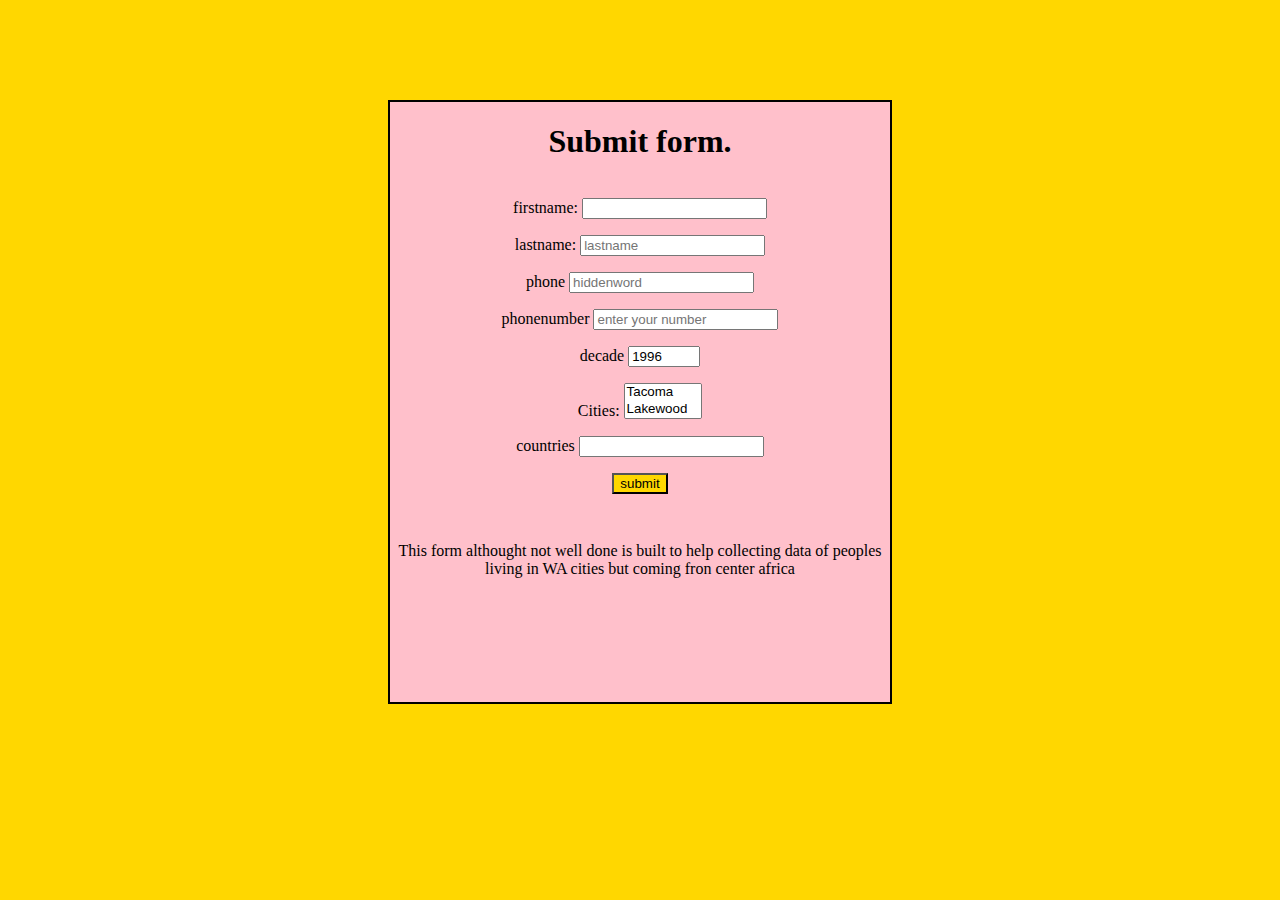
<file: index.html>
<!DOCTYPE html>
<html lang="en">
<head>
    <meta charset="UTF-8">
    <meta name="viewport" content="width=device-width, initial-scale=1.0">
    <title>DOMSBA</title>
    <link rel="stylesheet" href="./style/style.css">
    <script defer src="./script/script.js"></script>
</head>
<body>
    

        <main>
                <div id="container">
                    <h1> Submit form.

                    </h1>
                    
                         <form action="https://httpbin.org/get" method="get">
                        <p>
                            <label for="firstname">firstname:</label>
                            <input title="firstname" type="text" name="firstname" id="firstname">
                        </p>
                        <p>
                            <label for="lastname">lastname:</label>
                            <input type="text" name="lastname" id="lastname" placeholder="lastname">
                        </p>
                        <p>
                            <label for="phone">phone</label>
                            <input type="password" name="password" id="password" placeholder="hiddenword"> 
                        </p>
                        <p>
                            <label for="phone">phonenumber</label>
                            <input type="tel" name="phone" id="phone" placeholder="enter your number" pattern="[0-9]{3}[0-9]{3}[0-9]{4}" required> 
                        </p>
                        <p>
                            <label for="decade">decade</label>
                            <input type="number" name="decade" id="decade" min="1990" max="2024" step="2" value="1996"> 
                        </p>
                        <p>
                            <label for="city">
                                Cities:
                            </label>
                            <select name="city" id="city" multiple size="2">
                                <option value="tacoma">Tacoma</option>
                                <option value="lakewood">Lakewood</option>
                                <option value="auburn">Auburn</option>
                                <option value="federal way">Federal way</option>
                                <option value="seattle">Seattle</option>
                            </select>
                        </p>
                        
                        <p>
                            <label for="countries">countries</label>
                            <input type="text" name="countries" id="countries" list="countries in cemac area">
                            <datalist id="countries in cemac area">
                                <option value="cameroon">
                                <option value="tchad">
                                <option value="REP of center africa">
                                <option value="gabon">
                                <option value="congo">
                                <option value="REP  democratic of congo">
                            </datalist>
                        </p>
                        <button>submit</button>
                    </form>
                    <p></p>
                
                </div>
                
        </main>
    </body>
</html>
</file>
<file: style/style.css>
.container{
    height: 600px;
    width: 500px;
    margin: auto;
    border: 2px solid;
    margin-top: 100px;
    text-align: center;
    display: flex;
    flex-direction: column;
    
}
</file>
